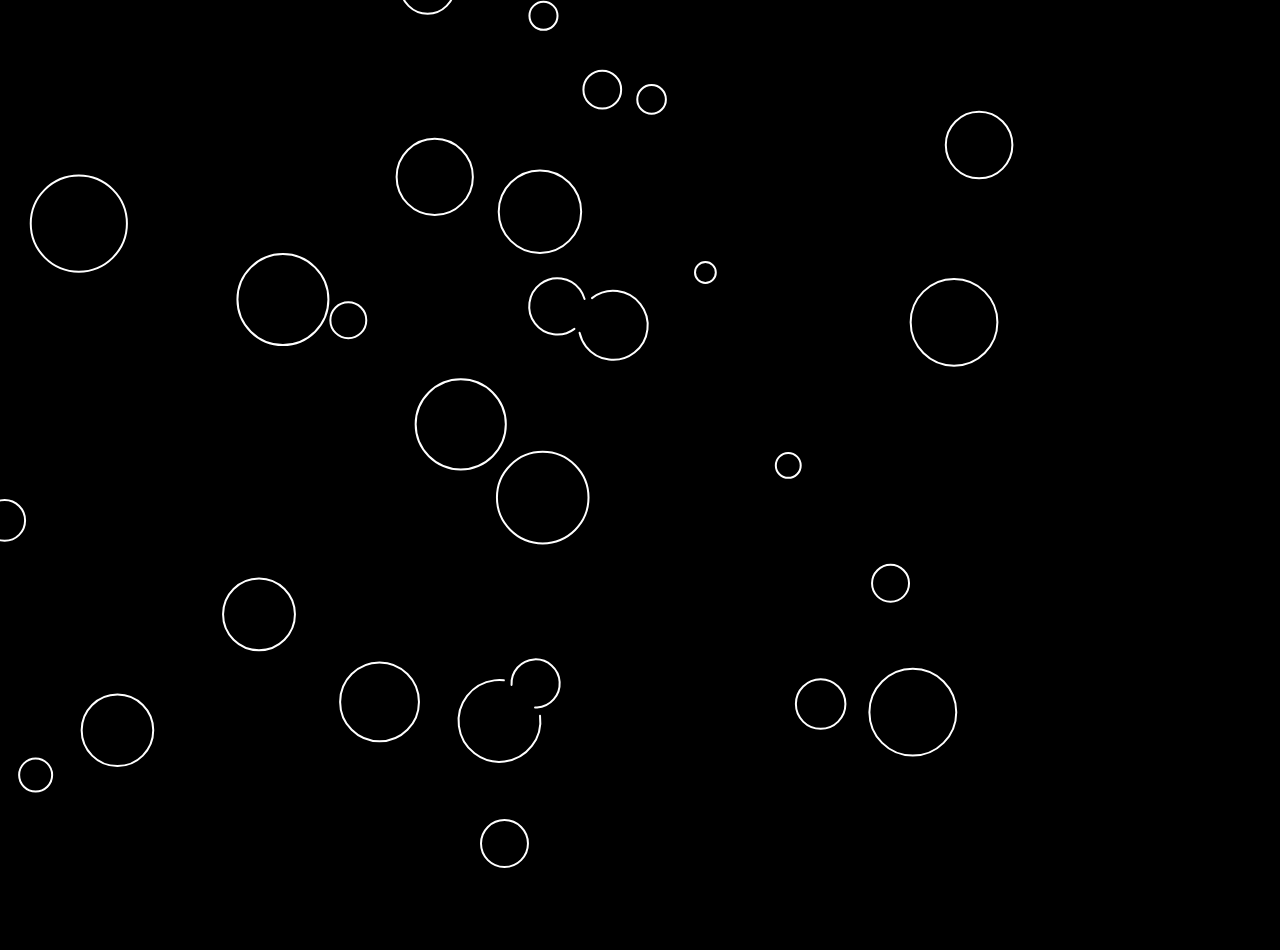
<file: index.html>
<!DOCTYPE html>
<!--
 All code here is from Dominic Leclerc
-->
<html>
    <head>
        <title>Bubbles</title>
        <meta charset="UTF-8">
        <meta name="viewport" content="width=device-width, initial-scale=1.0">
	    <link rel="stylesheet" type="text/css" href="CSS/style.css">
    </head>
    <body bgcolor="#111111">
        <script src="JS/p5.js"></script>
        <script src="JS/sketch.js"></script>
        <div align='center'>
        </div>
    </body>
</html>
</file>
<file: CSS/style.css>
/* style.css */

html, body {
    height: 100%;
}

body {
    margin: 0;
    display: flex;

    /* This centers our sketch horizontally. */
    justify-content: center;

    /* This centers our sketch vertically. */
    align-items: center;
}
</file>
